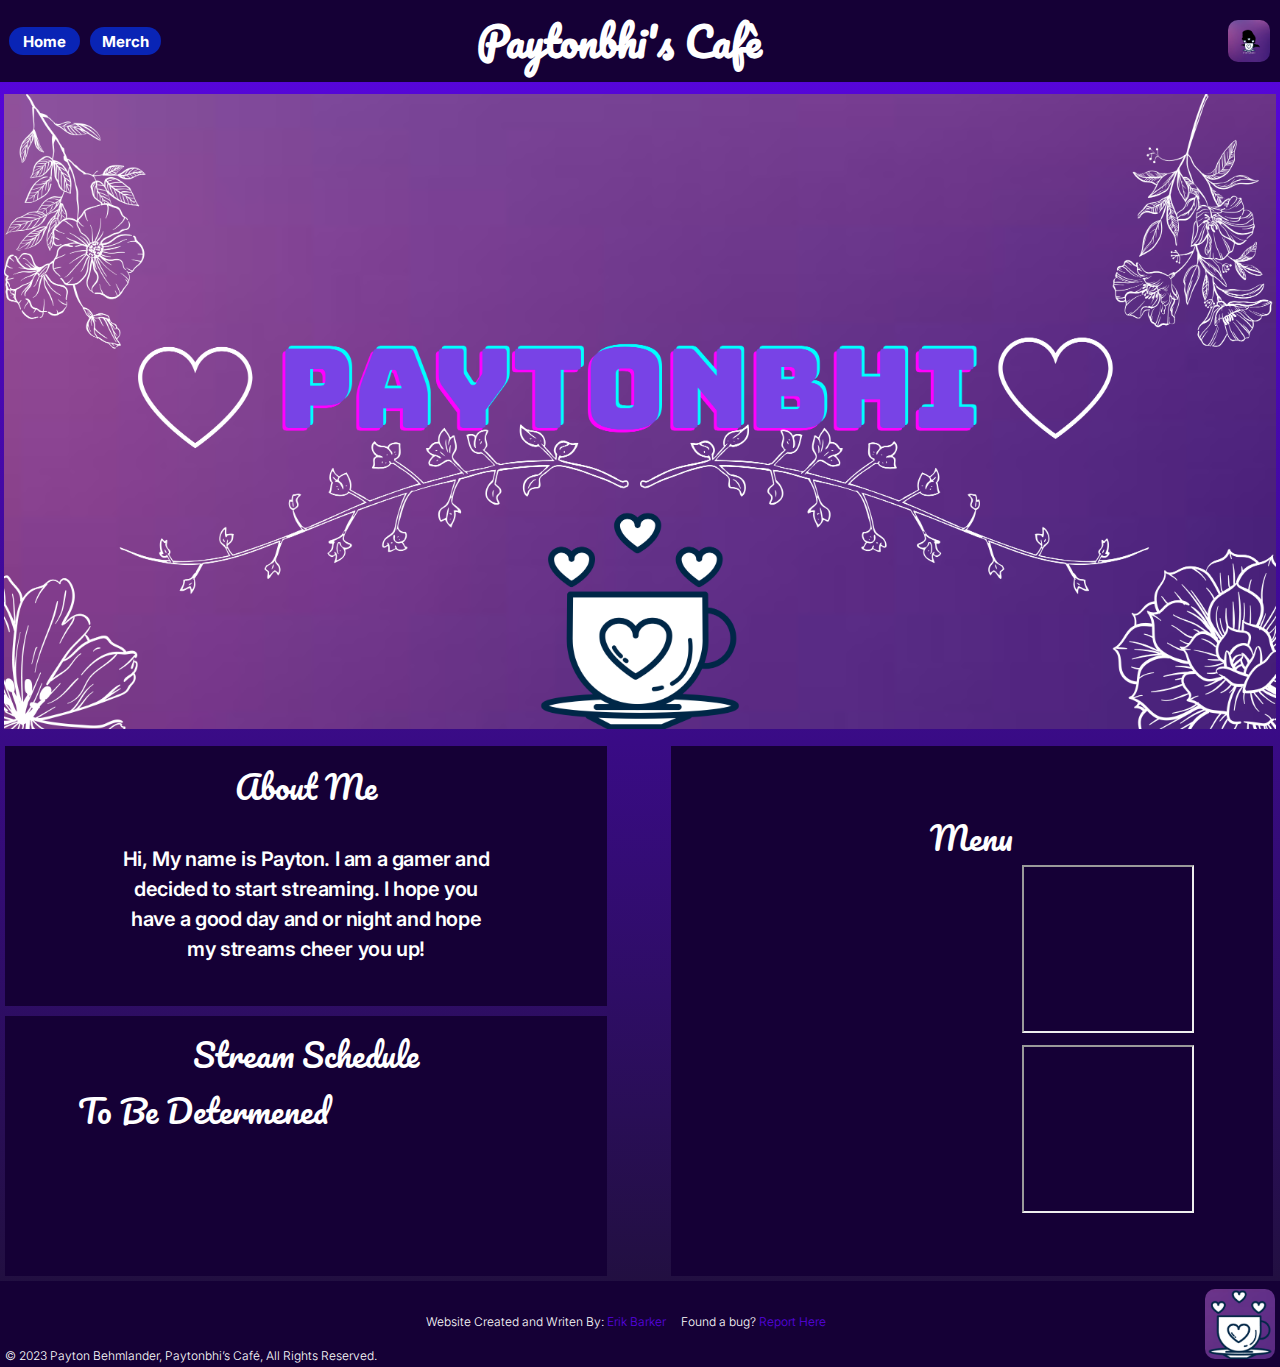
<file: index.html>
<!DOCTYPE html>
<html lang="en">
<head>
    <link rel="stylesheet" href="./pages/styles.css">
    <link rel="preload" as="font">
    <meta name="google-site-verification" content="MWDRk4P6xSFowNYkuMcdPR3sQmE5AndeW3yVGBzDfYo" />
    <meta name="viewport" content="width=device-width, initial-scale=1.0" charset="UTF-8">
    <meta http-equiv="Content-Type" content="text/html;charset=UTF-8">
    <meta name="keywords" content="Payton, Paytonbhi, twitch, youtube, discord">
    <meta name="author" content="Erik Barker">
    <meta name="description" content="The Official website for twitch stramer and youtuber Paytonbhi">
    <meta http-equiv="X-UA-Compatible" content="IE=7">
    <meta name="Paytonbhi's Cafè"></meta:a>
    <title>Paytonbhi's Cafè</title>
</head>
<body>
    <div class="navbar">
        <div class="desktop nav_buttons">
            <div class="nav_button_container">
                <a class="nav_button_hitbox" href="./index.html">
                    <div class="nav_button">
                        <p>Home</p>
                    </div>
                </a>
            </div>
            <div class="nav_button_container">
                <a class="nav_button_hitbox" href="./pages/Merch.html">
                    <div class="nav_button">
                        <p>Merch</p>
                    </div>
                </a>
            </div>
        </div>
        <div class="mobile nav_buttons">
            <a onclick="EnableMerchOverlay('mobile_nav_overlay')"><img src="./Images/Mobile_Nav_Button.png"></a>
        </div>
        <div class="website_title">
            <div class="title">
                <h1>Paytonbhi's Cafè</h1>
            </div>
        </div>
        <div class="logo_container">
            <div class="logo_person"></div>
        </div>
        <div id="mobile_nav_overlay">
            <div class="mobile_nav_overlay_title_container">
                <p>Pages</p>
            </div>
            <div class="nav_button_container">
                <a class="nav_button_hitbox" href="./index.html">
                    <div class="nav_button">
                        <p>Home</p>
                    </div>
                </a>
            </div>
            <div class="nav_button_container">
                <a class="nav_button_hitbox" href="./pages/Merch.html">
                    <div class="nav_button">
                        <p>Merch</p>
                    </div>
                </a>
            </div>
        </div>
    </div>
    <div class="home">
        <div class="cover">

        </div>
        <div class="content">
            <div class="content_left">
                <div class="about_me_container">
                    <h2 class="title">
                        About Me
                    </h2>
                    <p>
                        Hi, My name is Payton. I am a gamer and decided to start streaming. 
                        I hope you have a good day and or night and hope my streams cheer you up!
                    </p>
                </div>
                <div class="stream_schedule_container">
                    <h4 class="title">
                        Stream Schedule
                    </h4>
                    <div class="schedule">
                        <p class="title">To Be Determened</p>
                    </div>
                </div>
            </div>
            <div class="content_right">
                <div class="menu_container">
                    <h3 class="title">
                        Menu
                    </h3>
                    <div class="menu_items">
                        <div class="menu_items_left">
                            <iframe src="https://discord.com/widget?id=1117907385634267156&theme=dark" title="Paytonbhi’s discord" width="215px" height="348" allowtransparency="true" frameborder="0" sandbox="allow-popups allow-popups-to-escape-sandbox allow-same-origin allow-scripts"></iframe>
                        </div>
                        <div class="menu_items_right">
                            <iframe src="" class="twitch" title="Paytonbhi’s twitch"></iframe>
                            <iframe src="" class="youtube" title="Paytonbhi’s youtube"></iframe>
                        </div>
                    </div>
                </div>
            </div>
        </div>
    </div>
    <div class="footer">
        <div class="copyright">
            <p>© 2023 Payton Behmlander, Paytonbhi’s Café, All Rights Reserved.</p>
        </div>
        <div class="footer_notes">
            <div>
                <p class="footer_notes">Website Created and Writen By: <a class="footer_notes" href="">Erik Barker</a></p>
            </div>
            <div>
                <p class="footer_notes">Found a bug? <a class="footer_notes" href="">Report Here</a></p>
            </div>
        </div>
        <div class="logo_container">
            <div class="logo_coffee">

            </div>
        </div>
    </div>
    <div id="outside_clickbox" onclick="DisableMerchOverlay()"></div>
</body>    
<script>

    function EnableMerchOverlay(item_name){
        document.getElementById(item_name).style.display = 'flex';
        document.getElementById('outside_clickbox').style.display = 'flex';
        localStorage.setItem('merchoverlay', item_name);
    }

    function DisableMerchOverlay(){
        var merchoverlay = localStorage.getItem('merchoverlay');
        document.getElementById(merchoverlay).style.display = 'none';
        document.getElementById('outside_clickbox').style.display = 'none';
    }

</script>
</html>
</file>
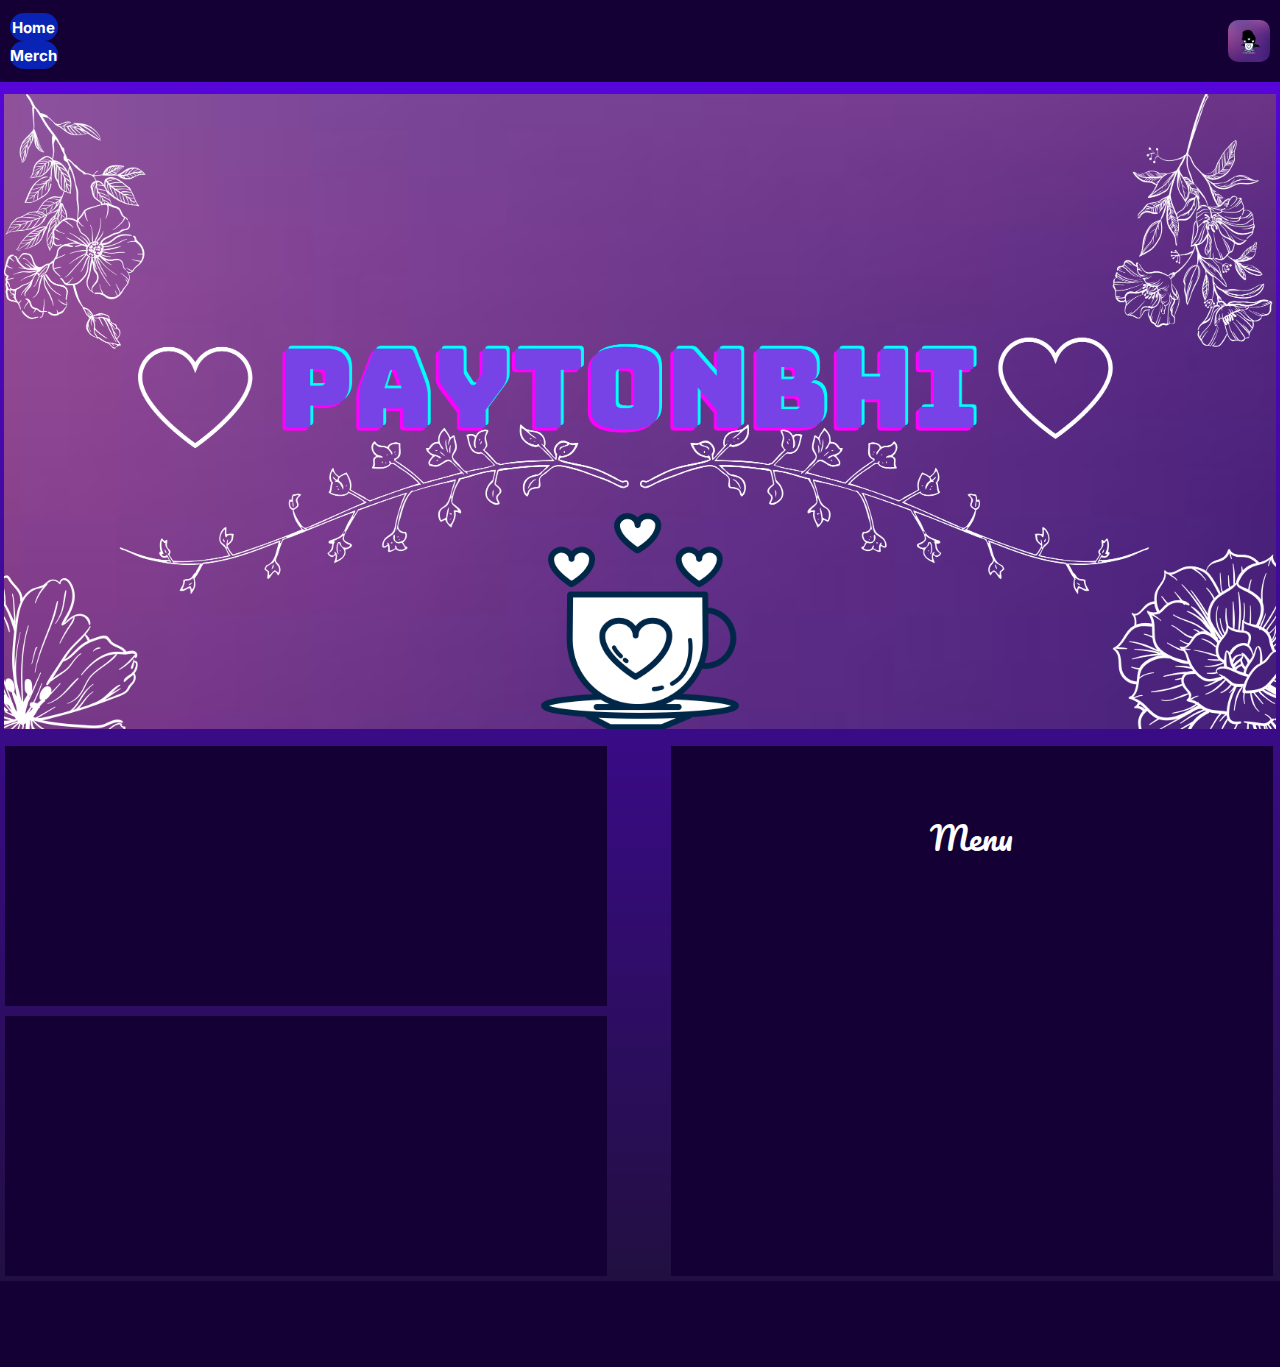
<file: pages/index.html>
<!DOCTYPE html>
<head>
    <link rel="stylesheet" href="./styles.css">
    <meta name="viewport" content="width=device-width, initial-scale=1.0">
</head>
<body>
    <div class="navbar">
        <div class="nav_buttons">
            <div class="nav_button_container">
                <a class="nav_button_hitbox" href="./index.html">
                    <div class="nav_button">
                        <p>Home</p>
                    </div>
                </a>
            </div>
            <div class="nav_button_container">
                <a class="nav_button_hitbox" href="./Merch.html">
                    <div class="nav_button">
                        <p>Merch</p>
                    </div>
                </a>
            </div>
        </div>
        <div class="logo_container">
            <div class="logo_person"></div>
        </div>
    </div>
    <div class="home">
        <div class="cover">

        </div>
        <div class="content">
            <div class="content_left">
                <div class="about_me_container">
                    <h5 class="title">

                    </h5>
                    <p>

                    </p>
                </div>
                <div class="stream_schedule_container">
                    <h5 class="title">

                    </h5>
                </div>
            </div>
            <div class="content_right">
                <div class="menu_container">
                    <h3 class="title">
                        Menu
                    </h3>
                    <div class="menu_items">
                        <div class="menu_items_left">

                        </div>
                        <div class="menu_items_right">
                            
                        </div>
                    </div>
                </div>
            </div>
        </div>
    </div>
    <div class="footer">

    </div>
</body>
</file>
<file: pages/styles.css>
@import url('https://fonts.googleapis.com/css2?family=Inter:wght@100;200;300;400;500;600;700;800;900&family=Pacifico&display=swap');

:root{
    --darkpurple1: #150036;
    --darkpurple2: #1E1036;
    --custompurple: #5905E3;
    --darkblue: #0924B5;
    --bodybackground: linear-gradient(var(--custompurple), var(--darkpurple2));
    --overlaybackground: #40404080;
}

html{
    width: 100%;
}

body{
    background: var(--custompurple);
    background: var(--bodybackground);
    margin: 0;
    width: 100%;
}


/* Reacuring Objects */
div.logo_person{
    width: 42px;
    height: 42px;
    content: '';
    background: center;
    background-size: 45px;
    background-image: url("../Images/PaytonBhi.png");
    border-radius: 10px;
}

div.logo_coffee{
    width: 70px;
    height: 70px;
    content: '';
    background: center;
    background-size: 70px;
    background-image: url("../Images/CoffeeCup.png");
    border-radius: 10px;
}


/* navbar */
div.navbar{
    display: flex;
    flex-direction: row;
    justify-content: space-between;
    align-items: center;
    padding: 10px;

    position: relative;
    height: 62px;
    left: 0px;
    top: 0px;

    background-color: var(--darkpurple1);
}

div.nav_buttons.desktop{
    display: flex;
    flex-direction: row;
    justify-content: center;
    align-items: center;
    gap: 10px;
    margin: 0;
    width: 150px;
}

div.nav_buttons.mobile{
    width: 15.2%;
    height: 42px;
    display: flex;
    justify-content: flex-start;
    align-items: center;
}

div.nav_buttons.mobile{
    display: none;
}

div.nav_buttons div.nav_button_container{
    width: 47.6%;
    height: 28px;
    max-width: 100px;
    display: flex;
    justify-content: center;
    align-items: center;
}

div.nav_button_container a{
    width: 100px;
    height: 28px;
    max-width: 100px;
    background-color: var(--darkblue);
    border-radius: 20px;
    display: flex;
    justify-content: center;
    align-items: center;
    text-decoration: none;
}

div.nav_button p{
    color: white;
    margin: 0;
    font-family: 'Inter';
    font-style: normal;
    font-weight: 700;
    font-size: 15px;
}

div.website_title div.title{
    font-family: 'Pacifico';
    font-style: normal;
    font-weight: 400;
    font-size: 20px;
    line-height: 56px;
    display: flex;
    align-items: center;
    text-align: center;
    text-transform: capitalize;
    color: white;
    margin: 0;

    height: 82px;
}

div.navbar div.logo_container{
    width: 15.2%;
    height: 42px;
    display: flex;
    justify-content: flex-end;
}

/* overlay for mobile */
#mobile_nav_overlay{
    position: absolute;
    top: 82px;
    left: 0;
    
    display: none;
    flex-direction: column;
    gap: 5px;

    width: 100px;
    height: 200px;

    background-color: var(--overlaybackground);
    z-index: 1;
}

div.mobile_nav_overlay_title_container{
    color: white;
    margin: 0;
    font-family: 'Pacifico';
    font-style: normal;
    font-weight: 700;
    font-size: 20px;
    text-align: center;

    height: 40px;

    background-color: var(--darkpurple2);
    z-index: 2;
}

div.mobile_nav_overlay_title_container p{
    margin: 0;
}

/* RESPOSIVE RULES */
@media screen and (max-width:530px) {
    div.website_title div.title{
        font-size: 13px;
    }

    div.desktop.nav_buttons{
        display: none;
    }

    div.mobile.nav_buttons{
        display: flex;
    }
}


/* footer */

div.footer{
    display: flex;
    flex-direction: row;
    justify-content: space-between;
    align-items: center;
    padding: 4px 5px;

    height: 78px;

    background-color: var(--darkpurple1);
}

div.footer div.logo_container{
    width: 70px;
    height: 70px;
    display: flex;
    justify-content: flex-end;
    margin-left: 26%;
}

div.footer div.footer_notes{
    width: fit-content;
    height: 20px;
    
    font-family: 'Inter';
    font-style: normal;
    font-weight: 300;
    font-size: 12px;
    line-height: 15px;
    display: flex;
    gap: 15px;

    color: white;
}

div.footer div.footer_notes p{
    margin: 0;
}

div.footer div.footer_notes p a{
    text-decoration: none;
    color: var(--custompurple);
}

div.footer div.copyright{
    font-family: 'Inter';
    font-style: normal;
    font-weight: 300;
    font-size: 12px;
    line-height: 15px;
    display: flex;
    align-items: flex-end;
    text-transform: capitalize;

    color: white;

    height: 100%;
}

div.copyright p{
    margin: 0;
}

.title{
    font-family: 'Pacifico';
    font-style: normal;
    font-weight: 400;
    font-size: 32px;
    line-height: 56px;
    display: flex;
    align-items: center;
    text-align: center;
    text-transform: capitalize;
    color: white;
    margin: 0;
}

/* RESPOSIVE RULES */
@media screen and (max-width:700px) {
    div.footer div.footer_notes p{
        font-size: 10px;
    }

    div.copyright p{
        font-size: 8px;
    }

    div.footer div.logo_container{
        margin-left: 0;
    }
}

@media screen and (max-width:440px) {
    div.footer div.logo_container{
        display: none;
    }
}

/*_______________HOME_______________*/

/* cover */

div.home div.cover{
    padding-top: calc((3456 / 6912) * 99.2%);
    height: 0;
    margin: 12px 4px;

    background-image: url(../Images/Home_Page_Cover.png);
    background-size: 100%;
    background-repeat: no-repeat;
}

/* Content */

div.home div.content{
    display: flex;
    justify-content: space-between;
}

div.home div.content_left, div.home div.content_right{
    display: flex;
    flex-direction: column;
    width: 48%;
}

div.content_left div.about_me_container, div.content_left div.stream_schedule_container{
    width: 98%;
    height: 260px;

    background-color: var(--darkpurple1);
    margin: 5px;
    display: flex;
    flex-direction: column;
    justify-content: center;
    align-items: center;
}

div.about_me_container p{
    width: 376px;
    height: 180px;
    margin: 0;
    
    font-family: 'Inter';
    font-style: normal;
    font-weight: 600;
    font-size: 20px;
    line-height: 30px;
    display: flex;
    align-items: center;
    text-align: center;
    letter-spacing: -0.02em;

    color: white;
}

div.stream_schedule_container div.schedule{
    width: 456px;
    height: 184px;
}

div.content_right div.menu_container{
    width: 98%;
    height: 530px;
    margin: 5px;

    display: flex;
    flex-direction: column;
    justify-content: center;
    align-items: center;


    background-color: var(--darkpurple1);
}

div.menu_container div.menu_items{
    width: 445px;
    height: 348px;
    display: flex;
    justify-content: space-between;
}

div.menu_items_left iframe{
    width: 215px;
    height: 348px;
}

div.menu_items div.menu_items_right{
    display: flex;
    flex-direction: column;
    justify-content: space-between;
    align-items: center;
    gap: 12px;
}

div.menu_items_right iframe{
    width: 168px;
    height: 168px;
}

/* RESPOSIVE RULES */

@media screen and (max-width:960px) {
    div.home div.content{
        flex-direction: column;
        align-items: center;
    }

    div.home div.content_left{
        width: 60%;
    }

    div.about_me_container p{
        width: auto;
        height: 180px;
        margin: 0 10% 0 10%;
    }

    div.stream_schedule_container div.schedule{
        width: auto;
    }

    div.home div.content_right{
        width: 60%;
    }

    div.content_right div.menu_container{
        width: 100%;
        height: auto;
        padding-bottom: 10px;
    }

    div.menu_container div.menu_items{
        width: auto;
        height: auto;
        flex-direction: column;
        align-items: center;
    }
}

@media screen and (max-width:500px) {
    div.home div.content{
        flex-direction: column;
        align-items: center;
    }

    div.home div.content_left{
        width: 80%;
    }

    div.about_me_container p{
        width: auto;
        height: 180px;
        margin: 0 5% 0 5%;

        font-size: 15px;
    }

    div.stream_schedule_container div.schedule{
        width: auto;
    }

    div.home div.content_right{
        width: 80%;
    }

    div.content_right div.menu_container{
        width: calc(100% - 5px);
        height: auto;
        padding-bottom: 10px;
    }

    div.menu_container div.menu_items{
        width: auto;
        height: auto;
        flex-direction: column;
        align-items: center;
    }
}

@media screen and (min-width:1646px){
    div.content_left div.about_me_container, div.content_left div.stream_schedule_container{
        height: 520px;
    }

    div.about_me_container p{
        font-size: 40px;
        line-height: 60px;
        width: 90%;
        height: 80%;
    }

    div.content_right div.menu_container{
        height: 1050px;
    }

    .title{
        font-size: 100px;
        line-height: 120px;
    }

    div.menu_container div.menu_items{
        width: 90%;
        height: 80%;
    }

    div.menu_items_left, div.menu_items_right{
        width: 50%;
        height: 100%;
    }

    div.menu_items_left iframe{
        width: 90%;
        height: 100%;
    }

    div.menu_items_right iframe{
        width: 90%;
        height: 50%;
    }
}

/*_______________Merch_______________*/

/* content */
div.merch div.cover{
    padding-top: calc((3456 / 6912) * 99.2%);
    height: 0;
    margin: 12px 4px;

    background-image: url(../Images/Merch_Page_Cover.png);
    background-size: 100%;
    background-repeat: no-repeat;
}

/* content */

div.merch div.content{
    display: flex;
    justify-content: center;
}

div.content div.merch_items{
    width: 768px;
    height: auto;

    display: flex;
    flex-direction: row;
    flex-wrap: wrap;
    justify-content: center;
    align-content: center;
    row-gap: 60px;
    column-gap: 110px;
}

div.merch_item{
    width: 180px;
    height: 270px;

    display: flex;
    flex-direction: column;

    background-color: var(--darkpurple2);
}

a.merch_item_hitbox{
    text-decoration: none;
}

div.merch_item div.merch_image img{
    width: 168px;
    height: 146px;
    margin: 6px;
}

div.merch_item div.merch_text{
    display: flex;
    flex-direction: column;
    align-items: center;
}

div.merch_text h5, div.merch_text p{
    font-style: normal;
    font-weight: 700;
    font-size: 15px;
    line-height: 18px;

    color: white;
    text-decoration: none;
}

div.merch_text h5{
    font-family: 'Pacifico';
    font-size: 30px;
    margin: 7px;
}


div.merch_text p{
    font-family: 'Inter';
    margin: 10px;
}


/* overlay */
div.overlay_desktop{
    display: flex;
}

div.merch_item_overlay{
    width: 100%;
    height: 461px;
    display: none;
    justify-content: center;
    position: fixed;
    background-color: var(--overlaybackground);
    border-radius: 2px;
    z-index: 1;
    top: calc(50% - 230.5px);
}

div.merch_item_overlay_content{
    width: 966px;
    height: 461px;
    display: flex;
    justify-content: space-between;
}

div.merch_item_overlay_content_left{
    width: 461px;
    height: 461px;
}

div.merch_item_overlay_content_right{
    width: 472px;
    height: 461px;
    display: flex;
}

div.merch_item_overlay_text{
    width: 226px;
    height: 461px;

    display: flex;
    flex-direction: column;

    background-color: var(--darkpurple2);
}

p.merch_item_overlay_name{
    margin: 10px;

    font-family: 'Pacifico';
    font-style: normal;
    font-weight: 400;
    font-size: 48px;
    line-height: 84px;
    text-align: center;
    color: white;
}

p.merch_item_overlay_description{
    padding: 10px;

    font-family: 'Inter';
    font-style: normal;
    font-weight: 400;
    font-size: 20px;
    line-height: 29px;

    color: white;
}

div.merch_item_overlay_perchase{
    width: 50%;
    height: 461px;

    display: flex;
    flex-direction: column;
    align-items: center;
    justify-content: center;
    gap: 10px;

    background-color: var(--darkpurple1);
}

div.merch_item_overlay_price{
    display: flex;
    align-items: baseline;
    gap: 5px;
}

p.price{
    font-family: 'Inter';
    font-style: normal;
    font-weight: 600;
    font-size: 20px;
    line-height: 30px;
    display: flex;
    align-items: center;
    text-align: center;
    letter-spacing: -0.02em;

    color: white;
}

p.currency{
    font-family: 'Inter';
    font-style: normal;
    font-weight: 600;
    font-size: 10px;
    line-height: 30px;
    display: flex;
    align-items: center;
    text-align: center;
    letter-spacing: -0.02em;

    color: white;
}

div.purchase_button_container{
    width: 200px;
    height: 62px;
}

a.purchase_button_hitbox{
    width: 200px;
    height: 62px;
}

div.purchase_button{
    width: 200px;
    height: 62px;
    display: flex;
    justify-content: center;
    align-items: center;

    text-decoration: none;

    background: var(--darkblue);
    border-radius: 50px;
}

p.purchase_text{
    font-family: 'Inter';
    font-style: normal;
    font-weight: 600;
    font-size: 20px;
    line-height: 24px;
    display: flex;
    align-items: center;
    text-align: center;
    text-decoration: none;

    color: #FFFFFF;
}

#outside_clickbox{
    position: fixed;
    display: none;
    z-index: 0;
    left: 0;
    right: 0;
    top: 0;
    bottom: 0;
    /* background-color: aquamarine; */
}

/* RESPOSIVE RULES */
</file>
